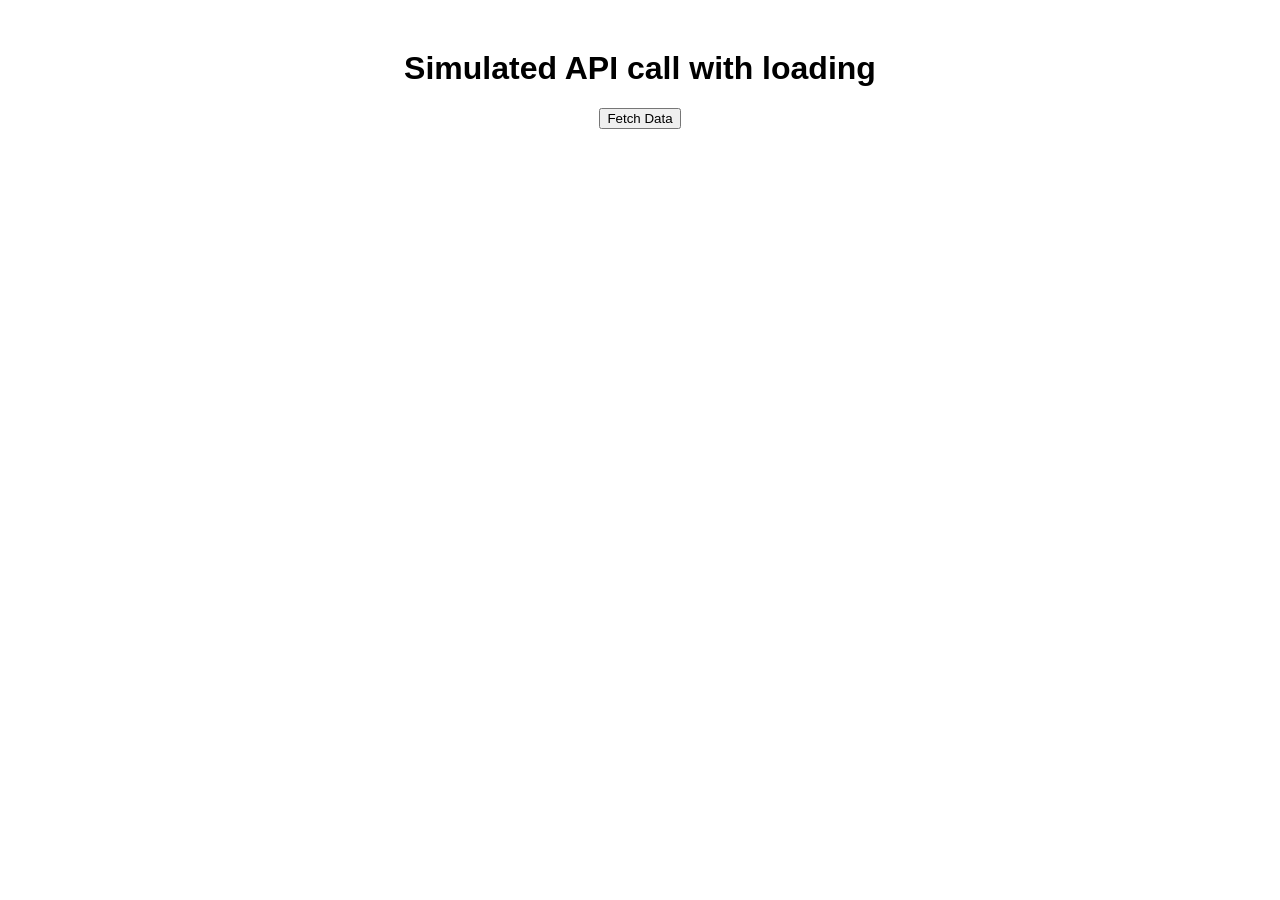
<file: index.html>
<!DOCTYPE html>
<html lang="en">
    <head>
        <meta charset="UTF-8">
        <meta name="viewport" content="width=device-width, initial-scale=1">
        <title>Simulated API Call</title>
        <style>
            body {
                font-family: Arial, sans-serif;
                text-align: center;
                margin-top: 50px;
            }

            #loading {
                font-size: 20px;
                color: blue;
            }

            #data {
                font-size: 18px;
                font-weight: bold;
            }
        </style>
    </head>
    <body>
        <h1>Simulated API call with loading</h1>
        <button onclick="fetchData()">Fetch Data</button>
        <p id="loading" style="display: none">Loading</p>
        <p id="data"></p>
        <script src="script.js"></script>
    </body>
</html>
</file>
